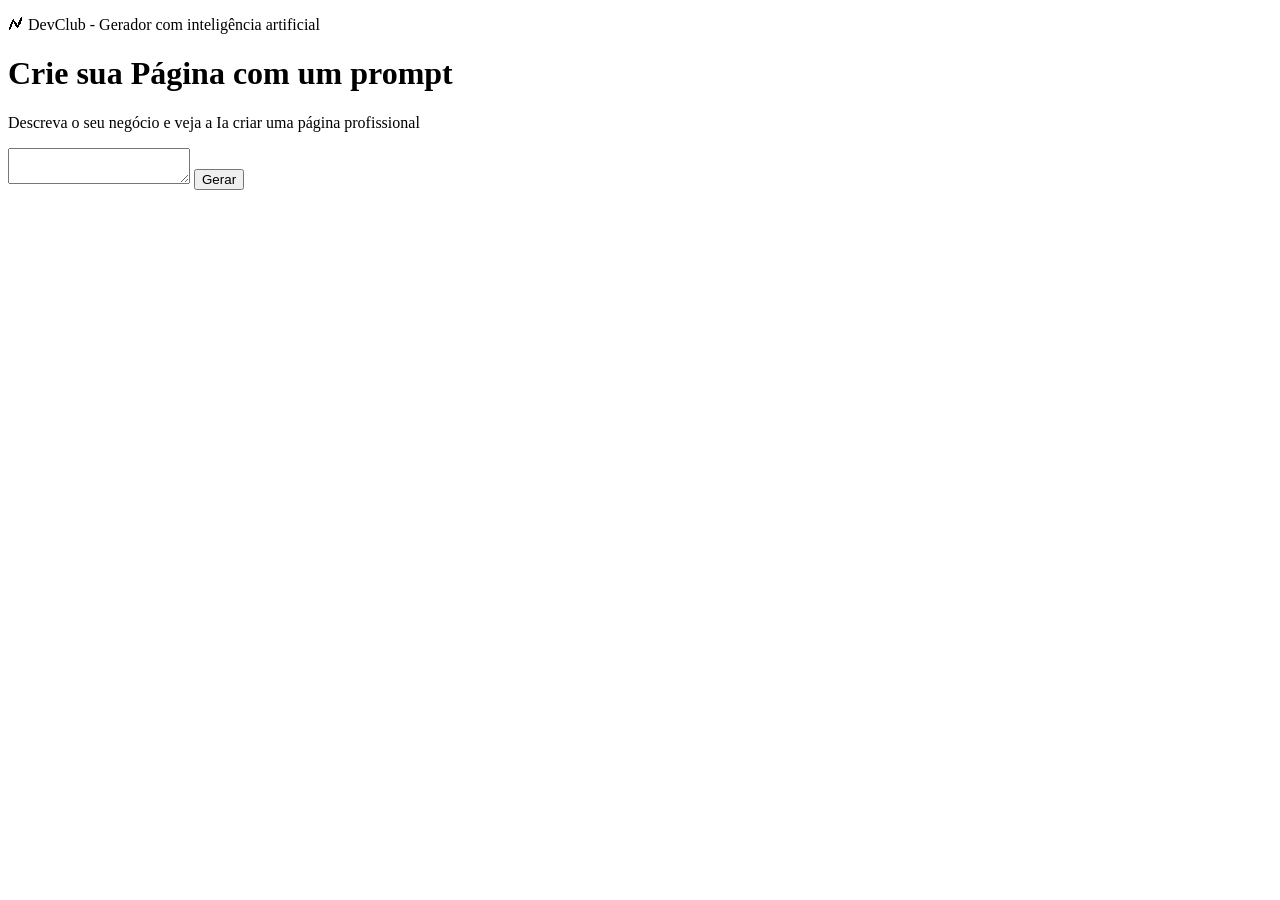
<file: projetos/Projeto Html 2026/index.html>
<!DOCTYPE html>
<html lang="pt-br">

<head>
    <meta charset="UTF-8">
    <meta name="viewport" content="width=device-width, initial-scale=1.0">
    <title>Meu Site</title>
</head>

<body>
    <p> &#x1F5F2 DevClub - Gerador com inteligência artificial</p>
    <h1> Crie sua Página com um prompt</h1>
    <p> Descreva o seu negócio e veja a Ia criar uma página profissional</p>
    <textarea></textarea>
    <button>Gerar</button>







</body>

</html>
</file>
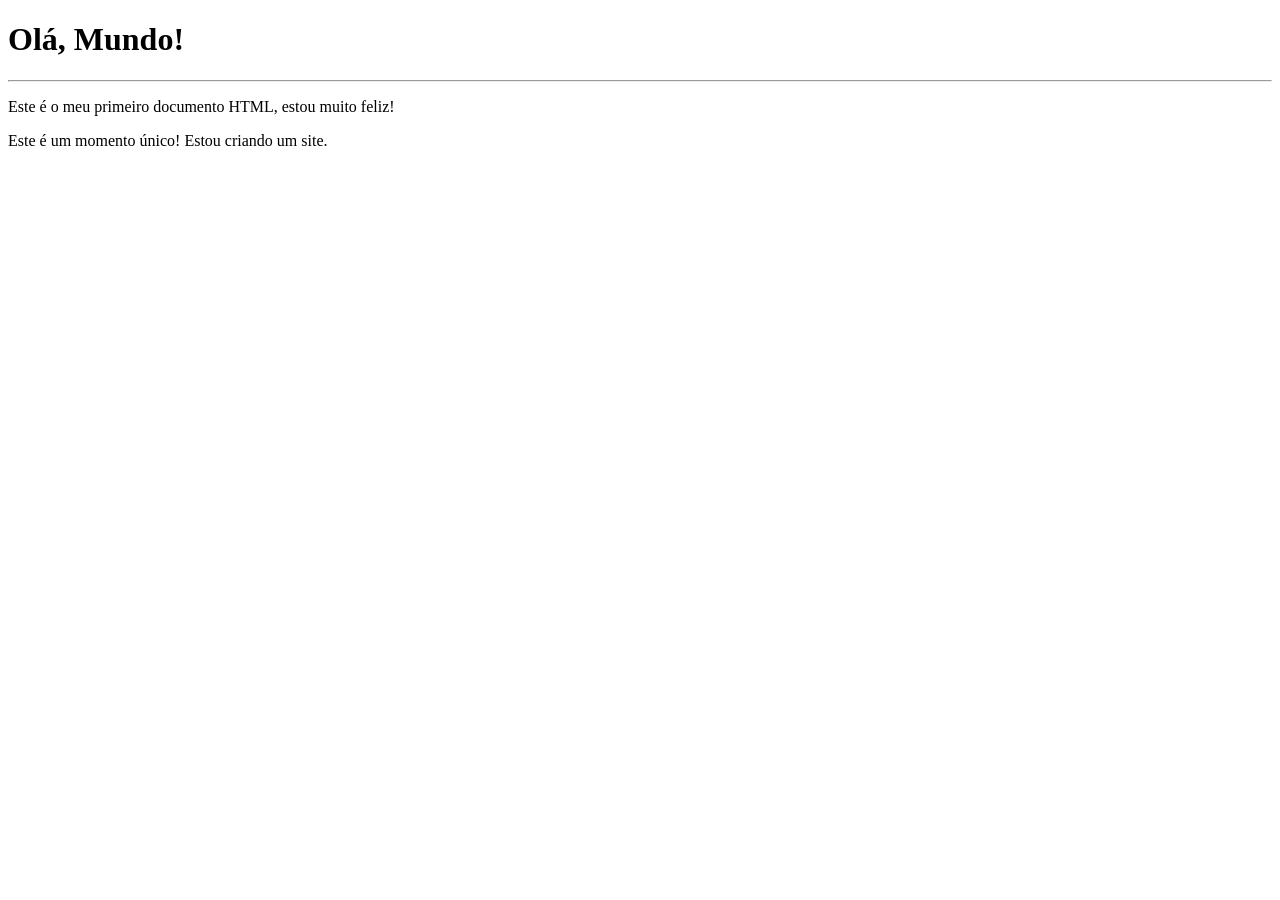
<file: estudos/html_css/exercicios/ex001/index.html>
<!DOCTYPE html>
<html lang="pt-br">
<head> 
    <meta charset="UTF-8">
    <meta name="viewport" content="width=device-width, initial-scale=1.0">
    <title>Meu primeiro exercício</title>
</head>
<body>
    <h1> Olá, Mundo!</h1>
    <hr>
    <p>Este é o meu primeiro documento HTML, estou muito feliz!</p>
    <p>Este é um momento único! Estou criando um site.</p>
</body>
</html>
</file>
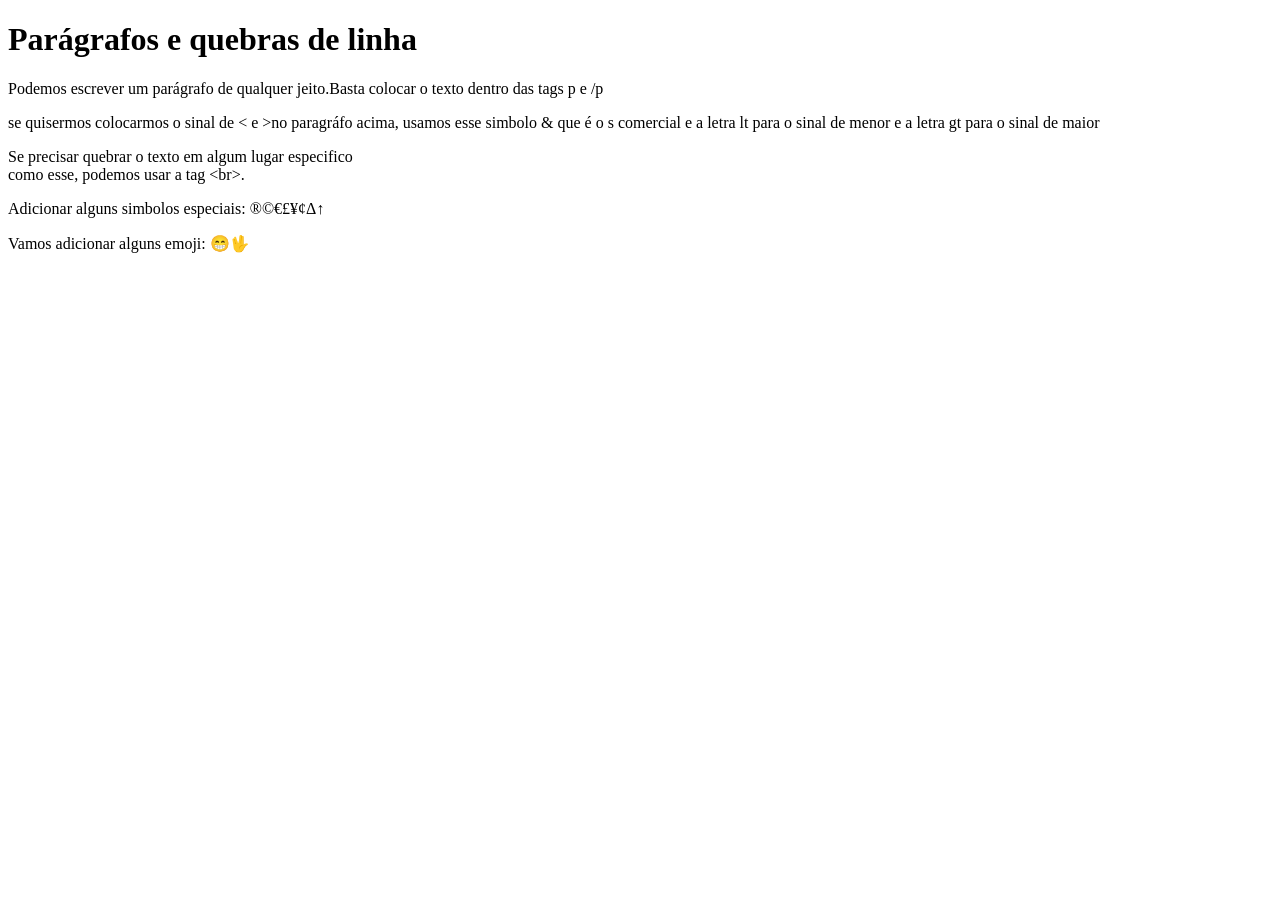
<file: estudos/html_css/exercicios/ex002/index.html>
<!DOCTYPE html>
<html lang="en">

<head>
    <meta charset="UTF-8">
    <meta name="viewport" content="width=device-width, initial-scale=1.0">
    <title>Parágrafos></title>

</head>

<body>
    <h1>Parágrafos e quebras de linha</h1>
    <p> Podemos escrever um parágrafo de qualquer jeito.Basta colocar o texto dentro das tags p e /p </p>
    <p> se quisermos colocarmos o sinal de &lt; e &gt;no paragráfo acima, usamos esse simbolo & que é o s comercial e a
        letra lt para o sinal de menor e a letra gt para o sinal de maior </p>
    <p> Se precisar quebrar o texto em algum lugar especifico <br> como esse, podemos usar a tag &lt;br&gt;.</p>
    <p> Adicionar alguns simbolos especiais:
        &reg;&copy;&euro;&pound;&yen;&cent;&Delta;&uarr;
    </p>
    <p>Vamos adicionar alguns emoji:
        &#x1F601;&#x1F596;
    </p>


</body>

</html>
</file>
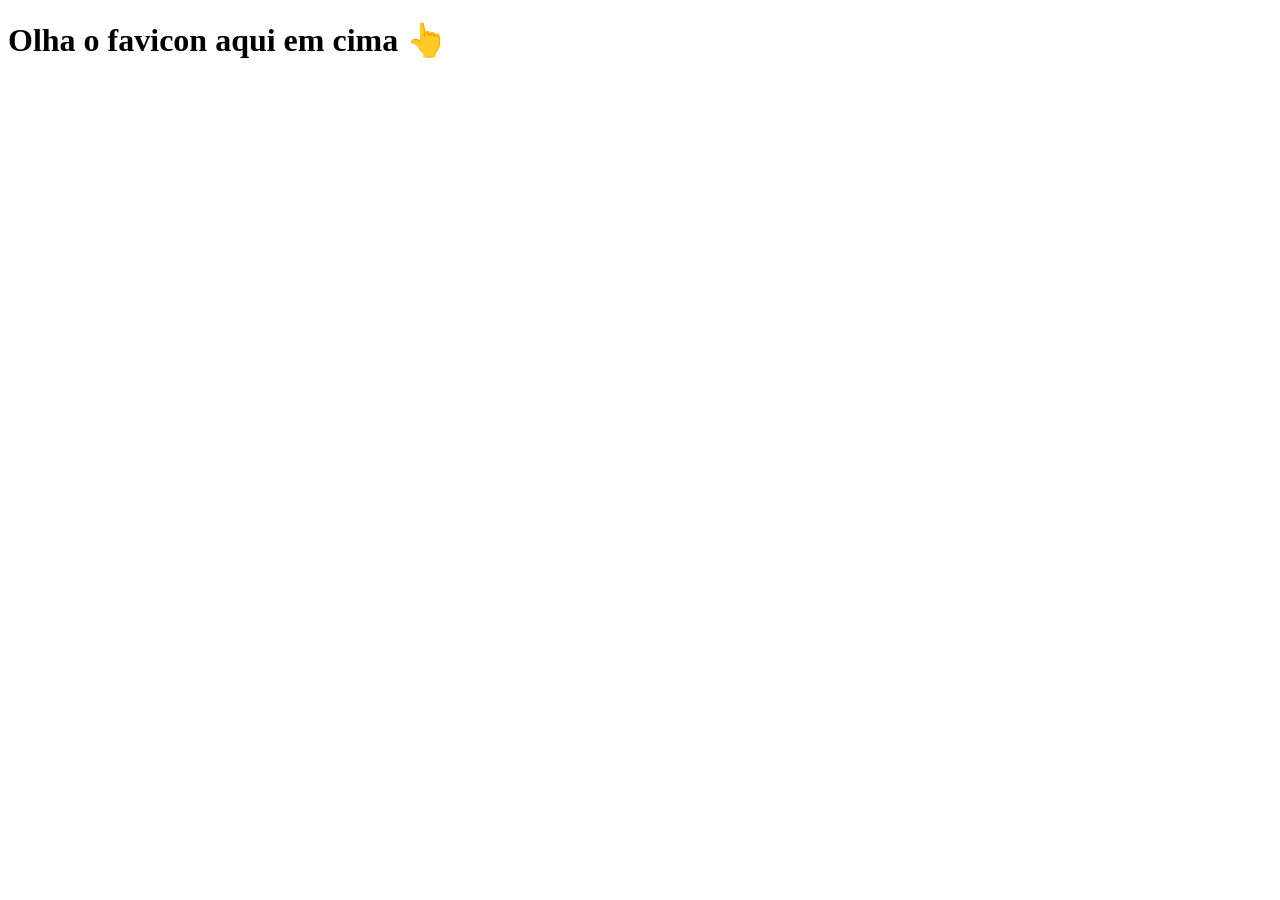
<file: estudos/html_css/exercicios/ex004/index.html>
<!DOCTYPE html>
<html lang="en">
<head>
    <meta charset="UTF-8">
    <meta name="viewport" content="width=device-width, initial-scale=1.0">
    <link rel="shortcut icon" href="Html-tags.ico" type="image/x-icon">
    <title>Teste de Favicon</title>
</head>
<body>
    <h1>Olha o favicon aqui em cima &#x1F446;</h1>
</body>
</html>
</file>
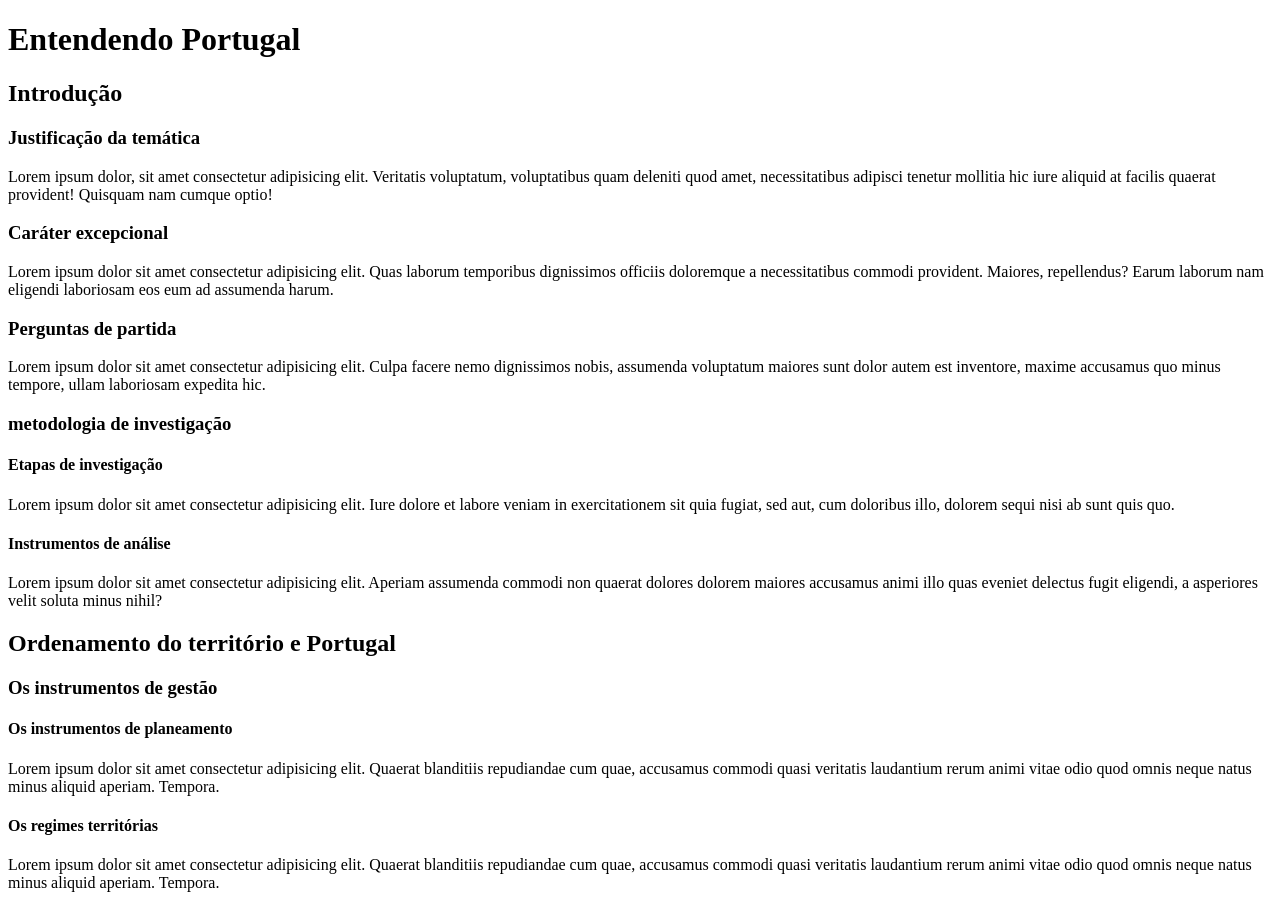
<file: estudos/html_css/exercicios/ex006/index.html>
<!DOCTYPE html>
<html lang="pt-br">
<head>
    <meta charset="UTF-8">
    <meta name="viewport" content="width=device-width, initial-scale=1.0">
    <link rel="shortcut icon" href="Png Html.ico" type="png html">
    <title>Hierarquia de Títulos</title>
</head>
<body>
    
</body>
<h1>Entendendo Portugal</h1>
<h2>Introdução</h2>
<h3>Justificação da temática</h3>
<p>Lorem ipsum dolor, sit amet consectetur adipisicing elit. Veritatis voluptatum, voluptatibus quam deleniti quod amet, necessitatibus adipisci tenetur mollitia hic iure aliquid at facilis quaerat provident! Quisquam nam cumque optio!</p>
<h3>Caráter excepcional</h3>
<p>Lorem ipsum dolor sit amet consectetur adipisicing elit. Quas laborum temporibus dignissimos officiis doloremque a necessitatibus commodi provident. Maiores, repellendus? Earum laborum nam eligendi laboriosam eos eum ad assumenda harum.</p>
<h3>Perguntas de partida</h3>
<p>Lorem ipsum dolor sit amet consectetur adipisicing elit. Culpa facere nemo dignissimos nobis, assumenda voluptatum maiores sunt dolor autem est inventore, maxime accusamus quo minus tempore, ullam laboriosam expedita hic.</p>
<h3>metodologia de investigação</h3>
<h4>Etapas de investigação</h4>
<p>Lorem ipsum dolor sit amet consectetur adipisicing elit. Iure dolore et labore veniam in exercitationem sit quia fugiat, sed aut, cum doloribus illo, dolorem sequi nisi ab sunt quis quo.</p>
<h4>Instrumentos de análise</h4>
<p>Lorem ipsum dolor sit amet consectetur adipisicing elit. Aperiam assumenda commodi non quaerat dolores dolorem maiores accusamus animi illo quas eveniet delectus fugit eligendi, a asperiores velit soluta minus nihil?</p>
<h2>Ordenamento do território e Portugal</h2>
<h3>Os instrumentos de gestão</h3>
<h4>Os instrumentos de planeamento</h4>
<p>Lorem ipsum dolor sit amet consectetur adipisicing elit. Quaerat blanditiis repudiandae cum quae, accusamus commodi quasi veritatis laudantium rerum animi vitae odio quod omnis neque natus minus aliquid aperiam. Tempora.</p>
<h4>Os regimes territórias </h4>
<p>Lorem ipsum dolor sit amet consectetur adipisicing elit. Quaerat blanditiis repudiandae cum quae, accusamus commodi quasi veritatis laudantium rerum animi vitae odio quod omnis neque natus minus aliquid aperiam. Tempora.</p>
    
</body>
</html>
</file>
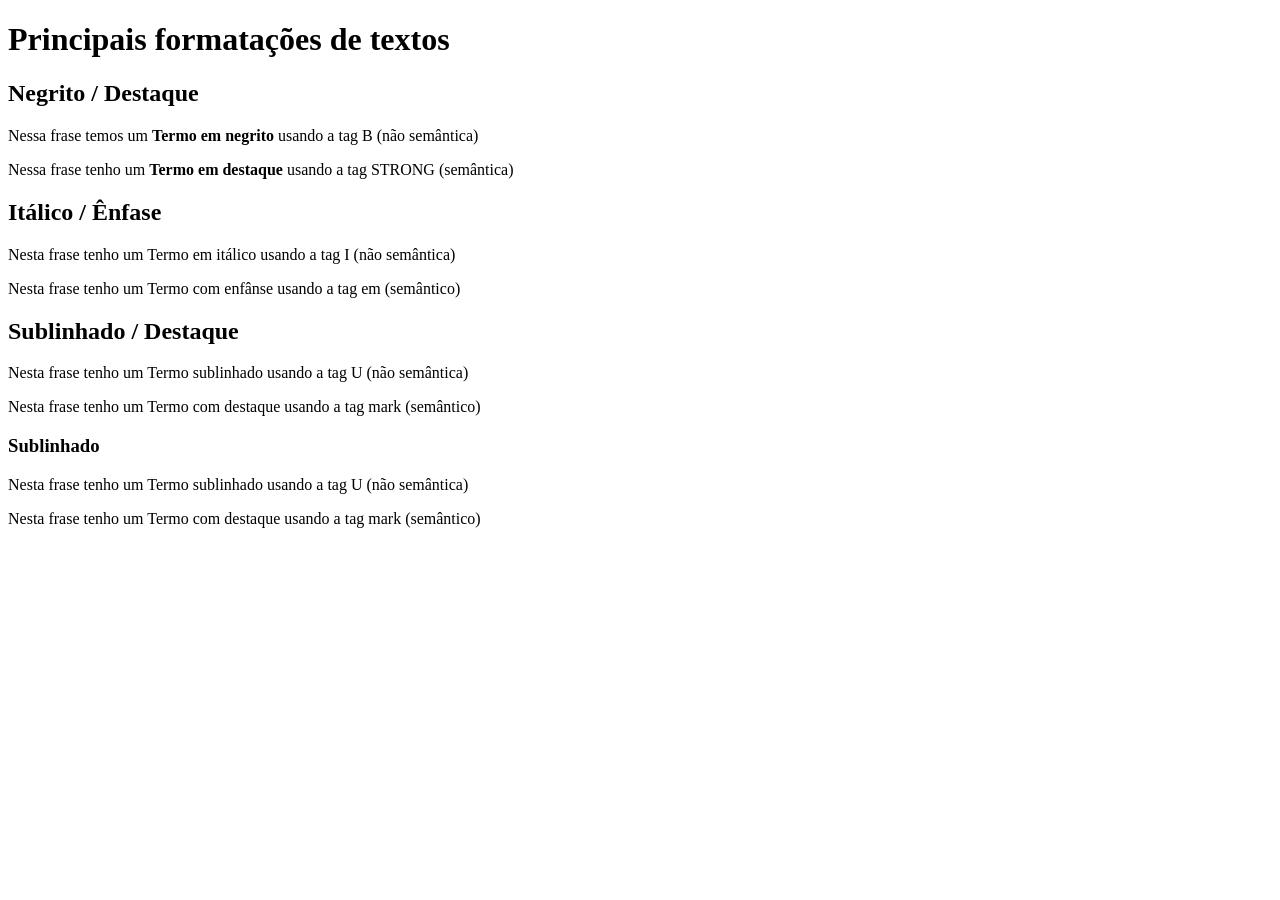
<file: estudos/html_css/exercicios/ex007/index.html>
<!DOCTYPE html>
<html lang="pt-br">
<head>
    <meta charset="UTF-8">
    <meta name="viewport" content="width=device-width, initial-scale=1.0">
    <title>Formatação de textos</title>
</head>
<body>
    <h1>Principais formatações de textos</h1>
    <h2>Negrito / Destaque</h2>
    <p>Nessa  frase temos um <b>Termo em negrito</b> usando a tag B (não semântica)</p>
    <p>Nessa frase tenho um <strong>Termo em destaque</strong> usando a tag STRONG (semântica)</p>
    <h2>Itálico / Ênfase</h2>
    <p>Nesta frase tenho um Termo em itálico usando a tag I (não semântica)</p>
    <p>Nesta frase tenho um Termo com enfânse usando a tag em (semântico)</p>
    <h2>Sublinhado / Destaque</h2>
    <p>Nesta frase tenho um Termo sublinhado usando a tag U (não semântica)</p>
    <p>Nesta frase tenho um Termo com destaque usando a tag mark (semântico)</p>
    <h3>Sublinhado</h3>
    <p>Nesta frase tenho um Termo sublinhado usando a tag U (não semântica)</p>
    <p>Nesta frase tenho um Termo com destaque usando a tag mark (semântico)</p>
    
    


</body>
</html>
</file>
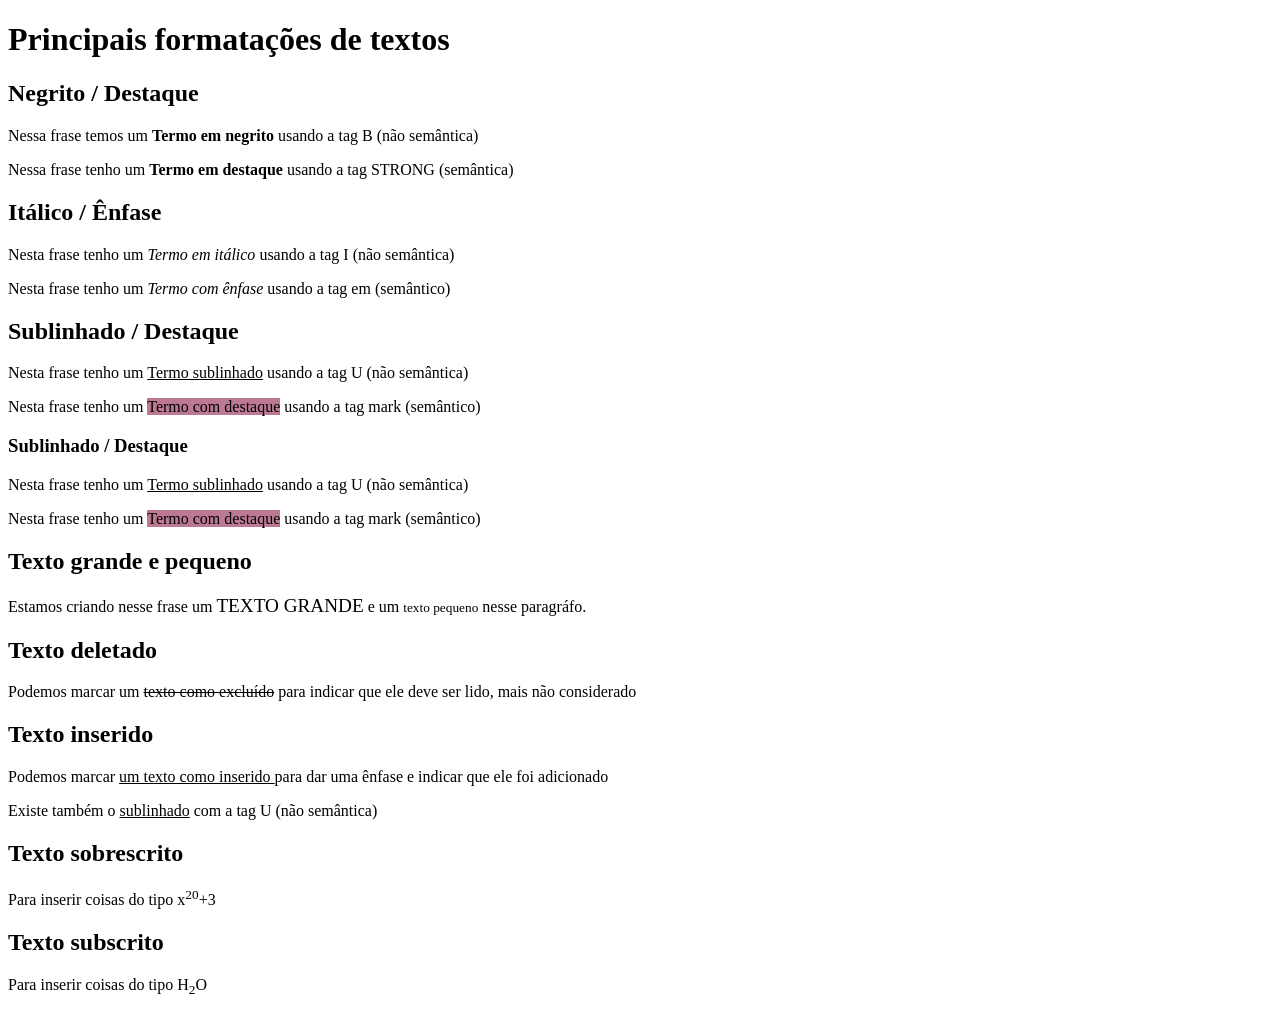
<file: estudos/html_css/exercicios/exercicio-07/index.html>
<!DOCTYPE html>
<html lang="pt-br">
<head>
    <meta charset="UTF-8">
    <meta name="viewport" content="width=device-width, initial-scale=1.0">
    <title>Formatação de textos</title>
</head>
<style>
    mark {
        background-color: rgba(128, 0, 53, 0.527);
    }
</style>
<body>
    <h1>Principais formatações de textos</h1>
    <h2>Negrito / Destaque</h2>
    <p>Nessa  frase temos um <b>Termo em negrito</b> usando a tag B (não semântica)</p>
    <p>Nessa frase tenho um <strong>Termo em destaque</strong> usando a tag STRONG (semântica)</p>
    <h2>Itálico / Ênfase</h2>
    <p>Nesta frase tenho um <i>Termo em itálico</i> usando a tag I (não semântica)</p>
    <p>Nesta frase tenho um <em>Termo com ênfase</em> usando a tag em (semântico)</p>
    <h2>Sublinhado / Destaque</h2>
    <p>Nesta frase tenho um <u>Termo sublinhado</u> usando a tag U (não semântica)</p>
    <p>Nesta frase tenho um <mark>Termo com destaque</mark> usando a tag mark (semântico)</p>
    <h3>Sublinhado / Destaque</h3>
    <p>Nesta frase tenho um <u>Termo sublinhado</u> usando a tag U (não semântica)</p>
    <p>Nesta frase tenho um <mark>Termo com destaque</mark> usando a tag mark (semântico)</p>
    <h2> Texto grande e pequeno</h2>
    <p>Estamos criando nesse frase um <big>TEXTO GRANDE</big> e um <small>texto pequeno</small> nesse paragráfo.</p>
    <h2> Texto deletado</h2>
    <p>Podemos marcar um <del>texto como excluído</del> para indicar que ele deve ser lido, mais não considerado</p>
    <h2> Texto inserido</h2>
    <p>Podemos marcar <ins>um texto como inserido </ins>para dar uma ênfase e indicar que ele foi adicionado</p>
    <p> Existe também o <u>sublinhado</u> com a tag U (não semântica)</p>
    <h2> Texto sobrescrito</h2>
    <p>Para inserir coisas do tipo x<sup>20</sup>+3</p>
    <h2> Texto subscrito</h2>
    <p>Para inserir coisas do tipo H<sub>2</sub>O</p>


</body>
</html>
</file>
